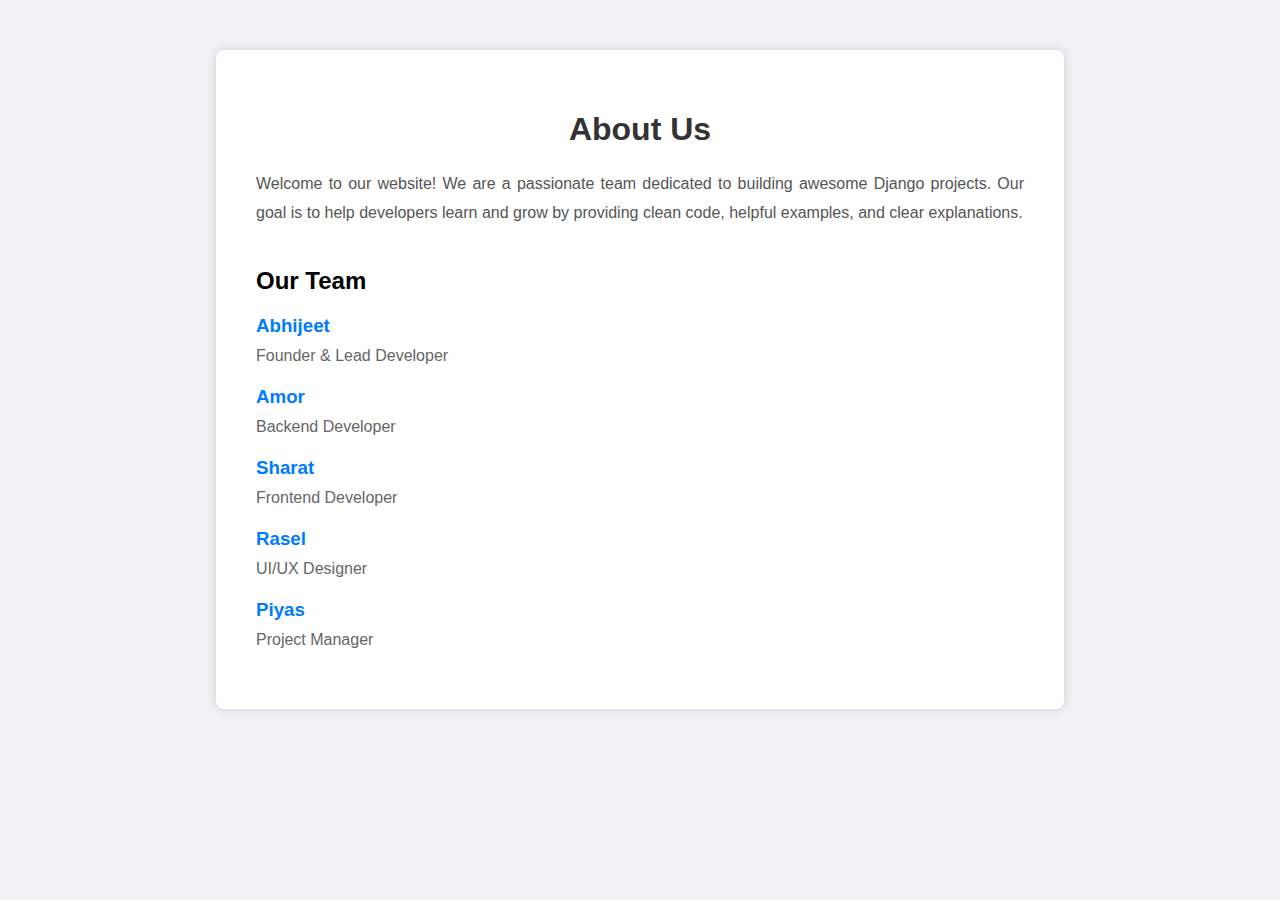
<file: core/home/templates/about.html>
<!DOCTYPE html>
<html lang="en">
<head>
    <meta charset="UTF-8">
    <title>About Us</title>
    <style>
        body {
            font-family: Arial, sans-serif;
            background: #f0f2f5;
            margin: 0;
            padding: 0;
        }
        .container {
            width: 60%;
            margin: 50px auto;
            background: #fff;
            padding: 40px;
            border-radius: 8px;
            box-shadow: 0 0 10px #ccc;
        }
        h1 {
            text-align: center;
            color: #333;
        }
        p {
            line-height: 1.8;
            color: #555;
            margin-top: 20px;
            text-align: justify;
        }
        .team {
            margin-top: 40px;
        }
        .team-member {
            margin-bottom: 15px;
        }
        .team-member h3 {
            margin: 0;
            color: #007bff;
        }
        .team-member p {
            margin: 5px 0 0 0;
            color: #666;
        }
    </style>
</head>
<body>

    <div class="container">
        <h1>About Us</h1>
        <p>Welcome to our website! We are a passionate team dedicated to building awesome Django projects. Our goal is to help developers learn and grow by providing clean code, helpful examples, and clear explanations.</p>

        <div class="team">
            <h2>Our Team</h2>

            <div class="team-member">
                <h3>Abhijeet</h3>
                <p>Founder & Lead Developer</p>
            </div>

            <div class="team-member">
                <h3>Amor</h3>
                <p>Backend Developer</p>
            </div>

            <div class="team-member">
                <h3>Sharat</h3>
                <p>Frontend Developer</p>
            </div>

            <div class="team-member">
                <h3>Rasel</h3>
                <p>UI/UX Designer</p>
            </div>

            <div class="team-member">
                <h3>Piyas</h3>
                <p>Project Manager</p>
            </div>
        </div>
    </div>

</body>
</html>
</file>
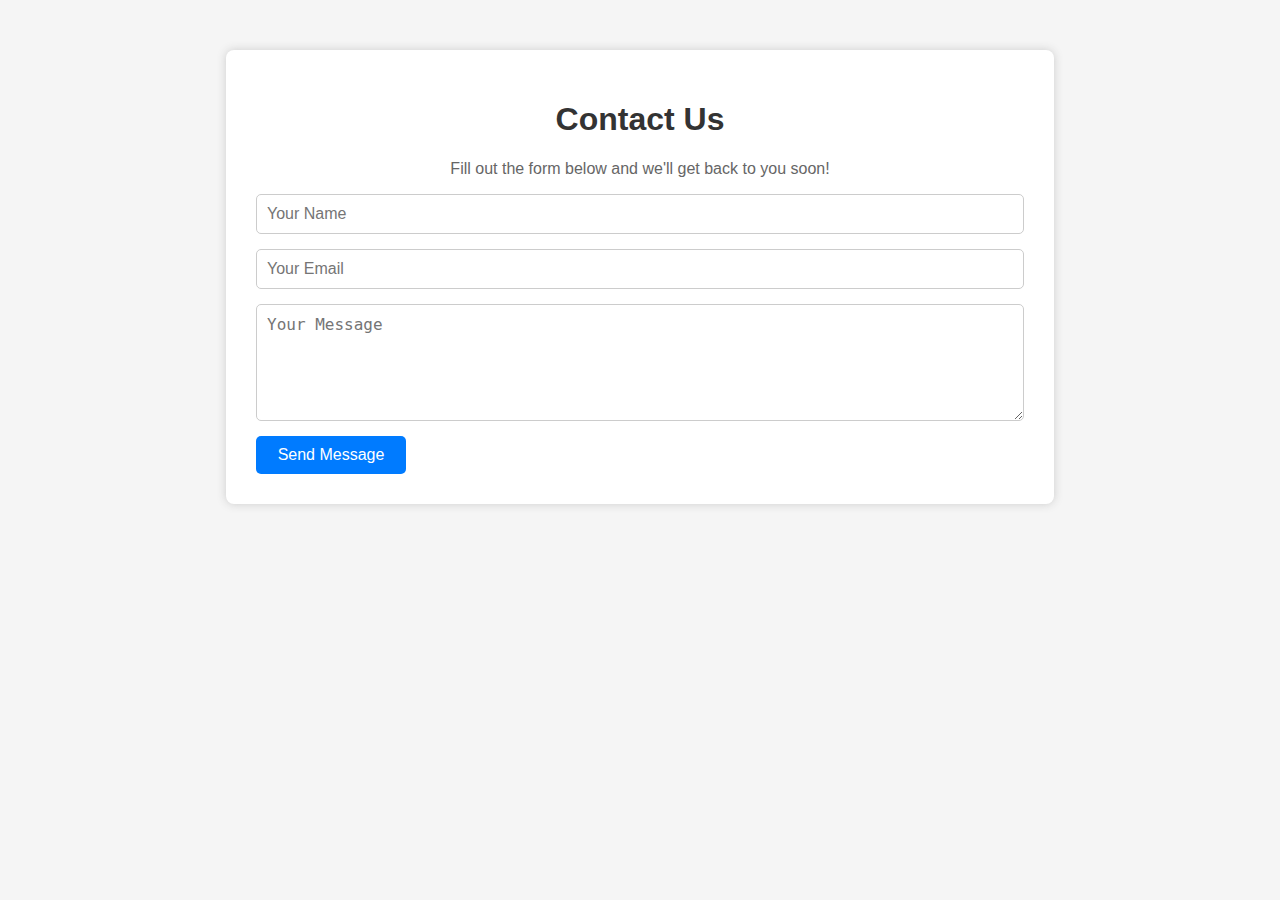
<file: core/home/templates/contract.html>
<!DOCTYPE html>
<html lang="en">
<head>
    <meta charset="UTF-8">
    <title>Contact Page</title>
    <style>
        body {
            font-family: Arial, sans-serif;
            background: #f5f5f5;
            margin: 0;
            padding: 0;
        }
        .container {
            width: 60%;
            margin: 50px auto;
            background: white;
            padding: 30px;
            box-shadow: 0 0 10px #ccc;
            border-radius: 8px;
        }
        h1 {
            text-align: center;
            color: #333;
        }
        p {
            text-align: center;
            color: #666;
        }
        form {
            display: flex;
            flex-direction: column;
            gap: 15px;
        }
        input, textarea {
            padding: 10px;
            font-size: 1rem;
            border: 1px solid #ccc;
            border-radius: 5px;
        }
        button {
            width: 150px;
            padding: 10px;
            font-size: 1rem;
            background: #007bff;
            color: white;
            border: none;
            border-radius: 5px;
            cursor: pointer;
        }
        button:hover {
            background: #0056b3;
        }
    </style>
</head>
<body>

    <div class="container">
        <h1>Contact Us</h1>
        <p>Fill out the form below and we'll get back to you soon!</p>

        <form>
            <input type="text" name="name" placeholder="Your Name">
            <input type="email" name="email" placeholder="Your Email">
            <textarea name="message" rows="5" placeholder="Your Message"></textarea>
            <button type="submit">Send Message</button>
        </form>
    </div>

</body>
</html>
</file>
